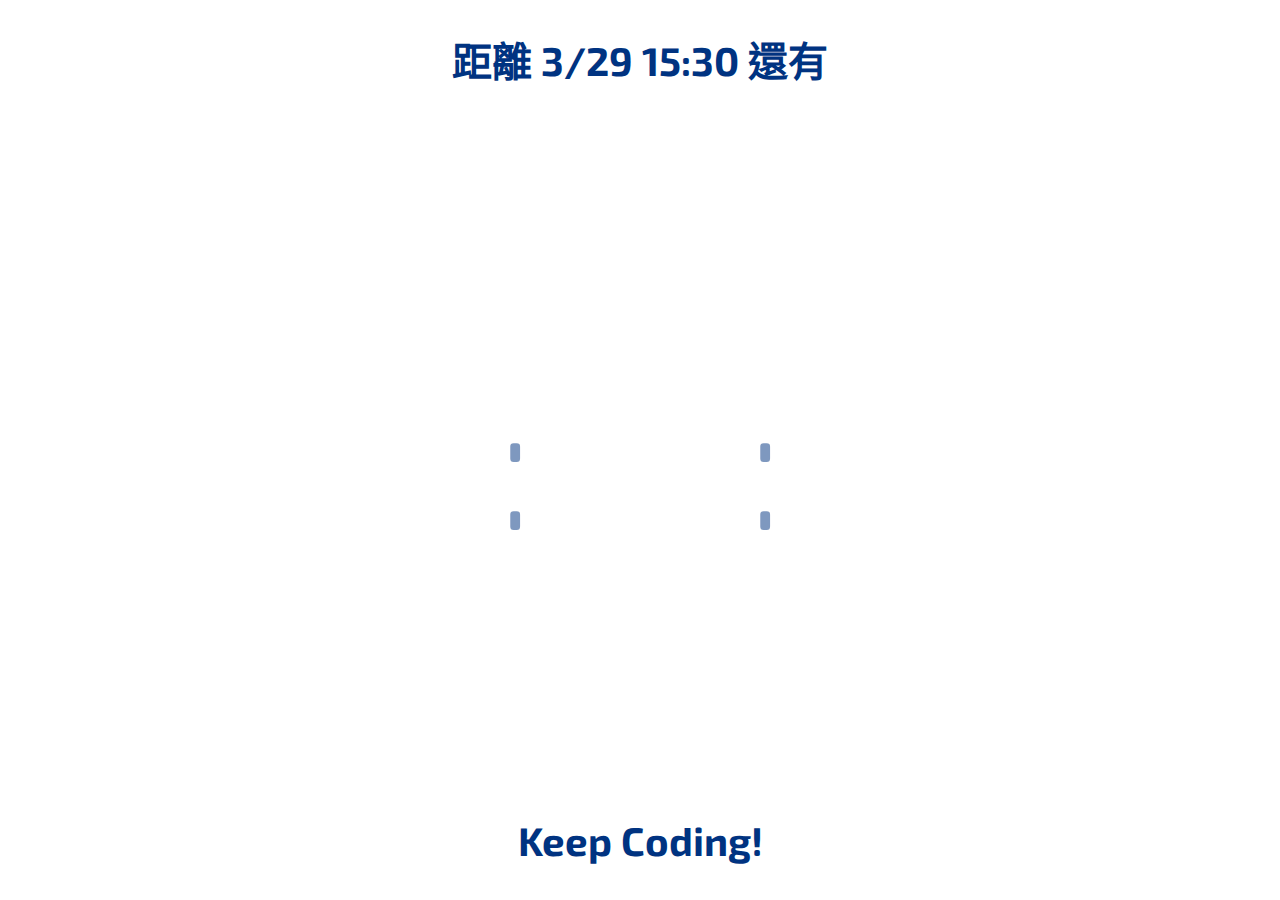
<file: timer/index.html>
<!DOCTYPE html><html lang="zh-TW"><head><meta charset="utf-8"><title>TKU Hackathon 2015</title><link href="http://fonts.googleapis.com/css?family=Exo+2:200,700" rel="stylesheet"><link rel="stylesheet" href="../css/timer.css"><body><div id="countdown-container"><header id="countdown-header">距離 3/29 15:30 還有</header><div id="countdown"></div><footer id="countdown-footer">Keep Coding!</footer></div><script src="//code.jquery.com/jquery-2.1.3.min.js"></script><script src="../js/timer.js"></script>
</file>
<file: css/timer.css>
html,
body,
div,
span,
applet,
object,
iframe,
h1,
h2,
h3,
h4,
h5,
h6,
p,
blockquote,
pre,
a,
abbr,
acronym,
address,
big,
cite,
code,
del,
dfn,
em,
img,
ins,
kbd,
q,
s,
samp,
small,
strike,
strong,
sub,
sup,
tt,
var,
dl,
dt,
dd,
ol,
ul,
li,
fieldset,
form,
label,
legend,
table,
caption,
tbody,
tfoot,
thead,
tr,
th,
td {
  margin: 0;
  padding: 0;
  border: 0;
  outline: 0;
  font-weight: inherit;
  font-style: inherit;
  font-family: inherit;
  font-size: 100%;
  vertical-align: baseline;
}
body {
  line-height: 1;
  color: #000;
  background: #fff;
}
ol,
ul {
  list-style: none;
}
table {
  border-collapse: separate;
  border-spacing: 0;
  vertical-align: middle;
}
caption,
th,
td {
  text-align: left;
  font-weight: normal;
  vertical-align: middle;
}
a img {
  border: none;
}
html,
body {
  height: 100%;
}
#countdown-container {
  font-family: "Exo 2", "Helvetica Neue", Helvetica, Arial, "Hiragino Sans GB", "Microsoft JhengHei", "微軟正黑體", sans-serif;
  position: relative;
  display: -webkit-box;
  display: -moz-box;
  display: -webkit-flex;
  display: -ms-flexbox;
  display: box;
  display: flex;
  height: 100%;
  -webkit-box-align: center;
  -moz-box-align: center;
  -ms-flex-align: center;
  -webkit-align-items: center;
  align-items: center;
  -webkit-box-pack: center;
  -moz-box-pack: center;
  -ms-flex-pack: center;
  -webkit-justify-content: center;
  justify-content: center;
  color: #003381;
}
#countdown {
  display: -webkit-box;
  display: -moz-box;
  display: -webkit-flex;
  display: -ms-flexbox;
  display: box;
  display: flex;
  font-size: 200px;
  line-height: 1;
  font-weight: 200;
  text-align: center;
}
#countdown-header,
#countdown-footer {
  position: absolute;
  left: 0;
  width: 100%;
  text-align: center;
  font-size: 40px;
  font-weight: bold;
}
#countdown-header {
  top: 1em;
}
#countdown-footer {
  bottom: 1em;
}
.countdown-digit {
  position: relative;
  width: 100px;
  height: 200px;
}
.countdown-digit:nth-child(3),
.countdown-digit:nth-child(5) {
  margin-left: 50px;
}
.countdown-digit:nth-child(3):before,
.countdown-digit:nth-child(5):before {
  content: ":";
  opacity: 0.5;
  position: absolute;
  width: 50px;
  left: -50px;
  -webkit-animation: blink 1s step-start infinite;
  -moz-animation: blink 1s step-start infinite;
  -ms-animation: blink 1s step-start infinite;
  animation: blink 1s step-start infinite;
}
.countdown-digit-item {
  position: absolute;
  top: 0;
  left: 0;
  right: 0;
  bottom: 0;
  -webkit-transition: 0.5s;
  -moz-transition: 0.5s;
  -ms-transition: 0.5s;
  transition: 0.5s;
  opacity: 0;
  -webkit-transform: translateY(100%);
  -moz-transform: translateY(100%);
  -ms-transform: translateY(100%);
  transform: translateY(100%);
}
.countdown-digit-item.current {
  -webkit-transform: translateY(0);
  -moz-transform: translateY(0);
  -ms-transform: translateY(0);
  transform: translateY(0);
  opacity: 1;
}
.countdown-digit-item.prev {
  -webkit-transform: translateY(-100%);
  -moz-transform: translateY(-100%);
  -ms-transform: translateY(-100%);
  transform: translateY(-100%);
  opacity: 0;
}
@-moz-keyframes blink {
  0% {
    opacity: 1;
  }
  50% {
    opacity: 0;
  }
}
@-webkit-keyframes blink {
  0% {
    opacity: 1;
  }
  50% {
    opacity: 0;
  }
}
@-o-keyframes blink {
  0% {
    opacity: 1;
  }
  50% {
    opacity: 0;
  }
}
@keyframes blink {
  0% {
    opacity: 1;
  }
  50% {
    opacity: 0;
  }
}
</file>
